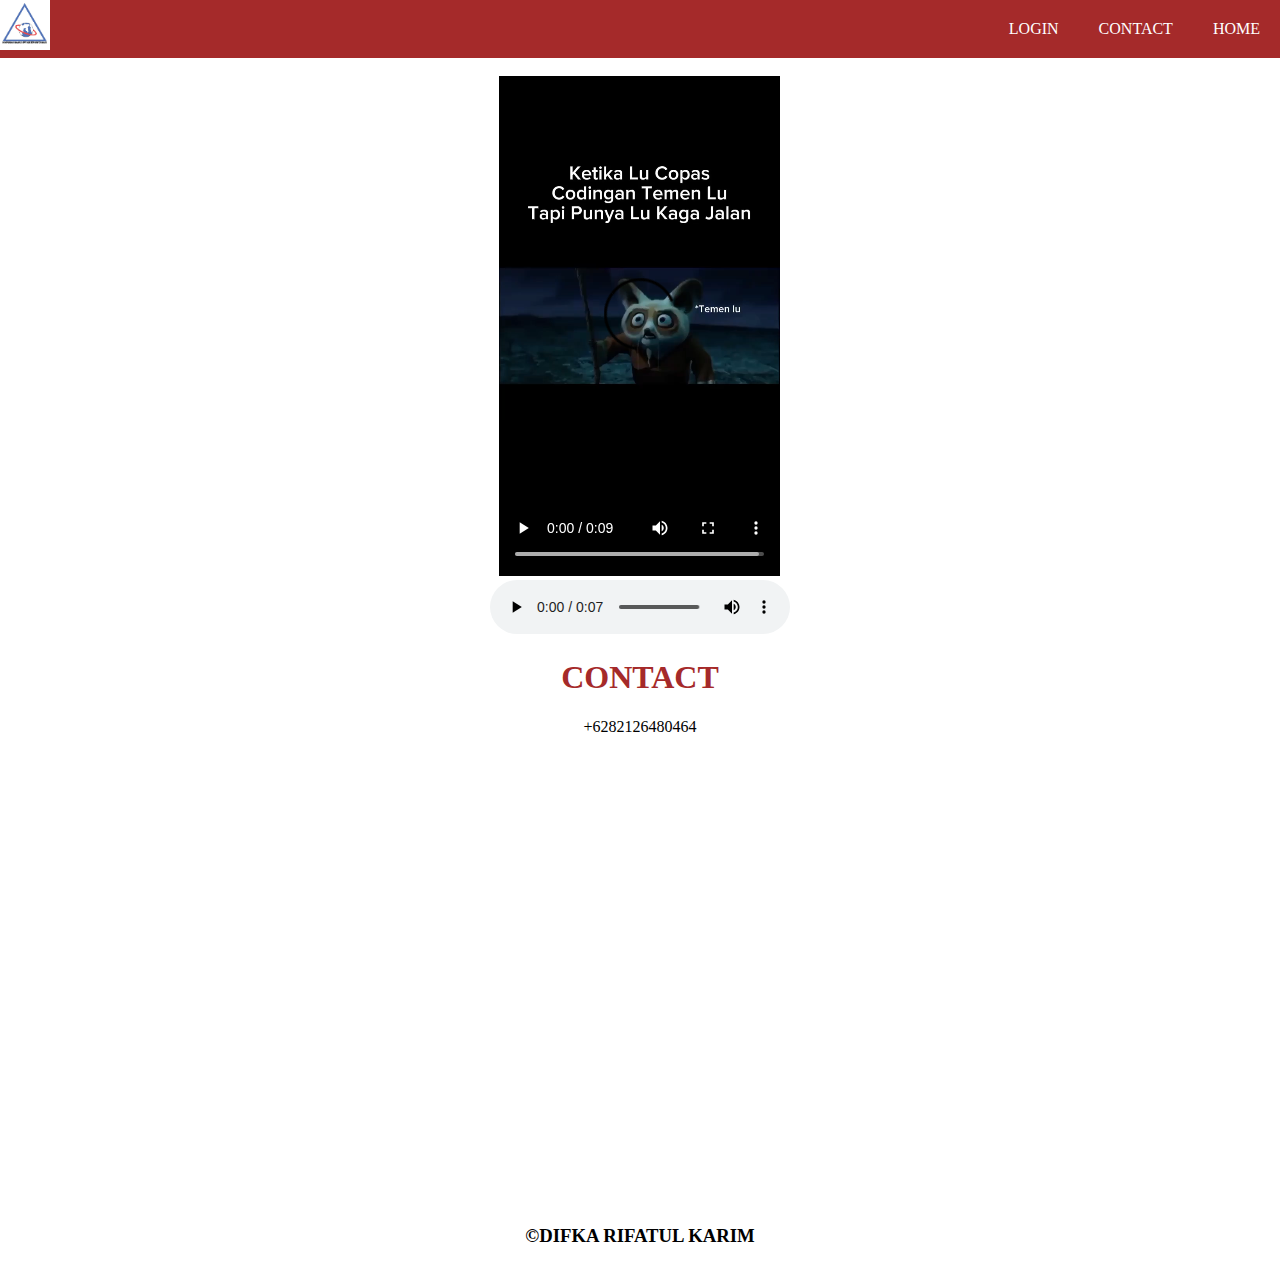
<file: index.html>
<!DOCTYPE html>
<html>
<head>
  <title>Mabim</title>
  <link rel="icon" href="img/icon.jpg">
  <!-- CSS Internal -->
  <style>
    h1 {color: aqua;}
  </style>
  <!-- CSS Internal -->
  
  <!-- CSS External -->
  <link rel="stylesheet" href="style.css">
  <!-- CSS External -->
</head>
<body>
  <center>
    <nav>
     <img src="img/icon.jpg" height="50px" class="img-nav">
     <!-- CSS Inline -->
      <!-- CSS Inline-->
      <a href="index.html">HOME</a>
      <a href="#contact">CONTACT</a>
      <a href="Login.html">LOGIN</a>
    </nav>
     <br>
  <video src="video/Ig.mp4"controls height="500px"></video> <br>
  <audio src="audio/sari.mp3"controls></audio>
  
  <section id="contact">
<h1>CONTACT</h1>
    <p>+6282126480464</p>
<iframe src="https://www.google.com/maps/embed?pb=!1m18!1m12!1m3!1d15854.609736446648!2d107.76101851237426!3d-6.565479177780503!2m3!1f0!2f0!3f0!3m2!1i1024!2i768!4f13.1!3m3!1m2!1s0x2e693b4130dcd33f%3A0xb8f2d91a2faaa0fe!2sUniversitas%20Subang!5e0!3m2!1sid!2sid!4v1698464976153!5m2!1sid!2sid" width="100%" height="450" style="border:0;" allowfullscreen="" loading="lazy" referrerpolicy="no-referrer-when-downgrade"></iframe>
  </section>
  
  <footer><h3>&copy;DIFKA RIFATUL KARIM</h3></footer>
  </center>
</body>
</html>
</file>
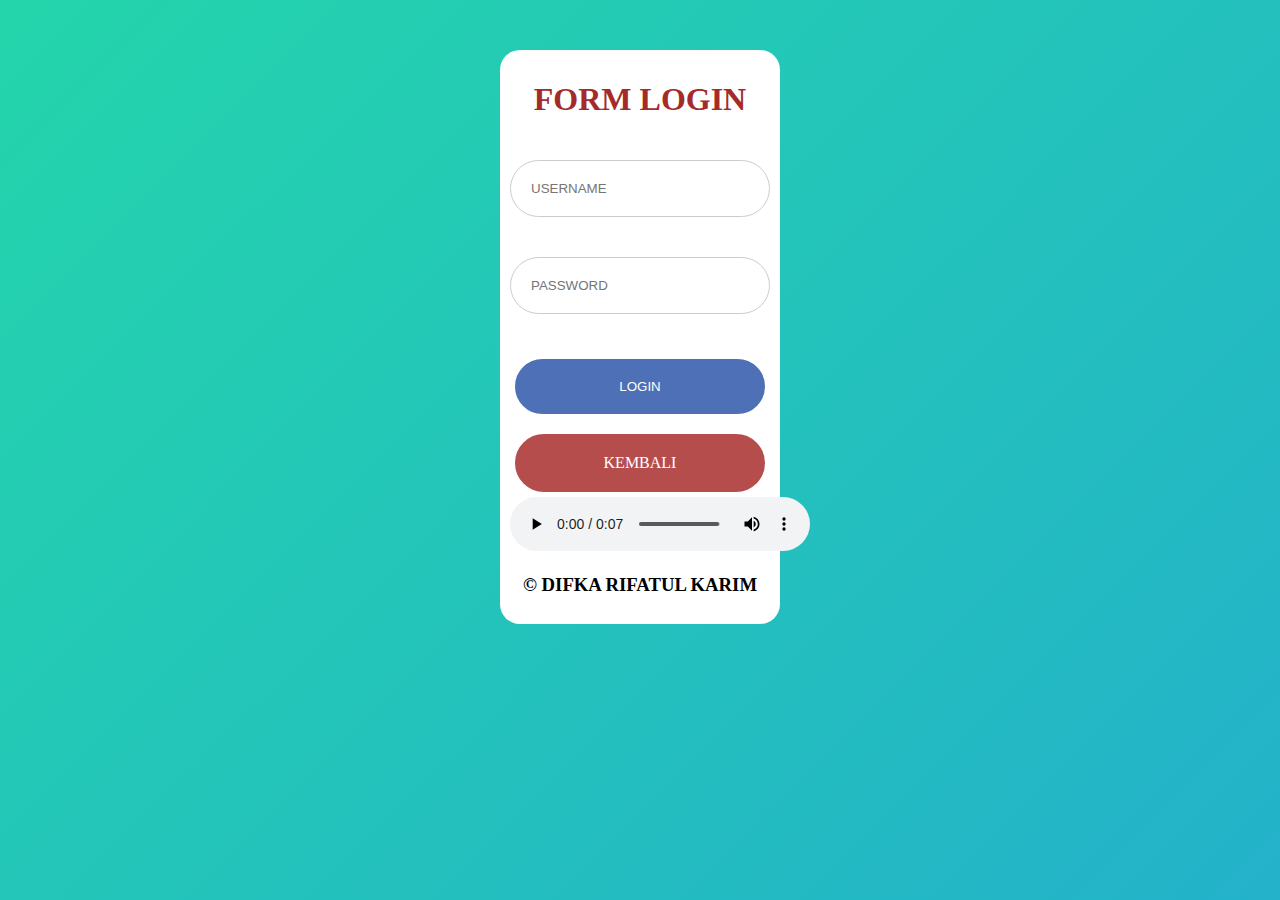
<file: Login.html>
<!DOCTYPE html>
<html>
<head>
  <title>MABIM - LOGIN</title>
  <link rel="stylesheet" href="style.css">
<style>
        body{
            background: linear-gradient(-45deg, #ee7752, #e73c7e, #23a6d5, #23d5ab);
            background-size: 400% 400%;
            animation: gradient 15s ease infinite;
            height: 100vh;
        }
        @keyframes gradient {
            0% {
                background-position: 0% 50%;
            }
            50% {
                background-position: 100% 50%;
            }
            100% {
                background-position: 0% 50%;
            }
        }
    </style>
</head>
<body>
  <center>
    <div class="warp">
    <div class="bg-login">
  <h1>FORM LOGIN</h1>
  <form name="login">
    <input type="text" placeholder="USERNAME" id="username" name="username"> <br>
    <input type="password" placeholder="PASSWORD" id="password" name="password"> <br>
    <input type="button" value="LOGIN" onclick="Login()">
    <a href="index.html">KEMBALI</a> <br>
    <audio src="audio/sari.mp3" controls></audio>
  </form>
  <footer><h3>&copy; DIFKA RIFATUL KARIM</h3></footer>
    </div>
  </div>
  </center>
  <script src="script.js"></script>
</body>
</html>
</file>
<file: style.css>
body{
  margin: 0px;
}
/* HALAMAN INDEX */

nav {
  background-color: brown;
  overflow: hidden;
}
nav a{
  text-decoration: none;
  color: white;
  float: right;
  padding: 20px;
}

nav a: hover{
  text-decoration: none;
  color: brown;
  float: right;
  padding: 20px;
  background: white;
}

nav img{
  float: left;
}

h1 {
  color: brown;
}

/* HALAMAN INDEX */

/* HALAMAN LOGIN */
.warp {
  padding: 50px 500px 50px 500px;
}

.bg-login {
  background-color: white;
  border-radius: 20px ;
  padding: 10px ;
}

input[type=text], input[type=password] {
    width: 100%;
    padding: 20px;
    margin: 20px 0px 20px 0px;
    display: inline-block;
    border: 1px solid #ccc;
    box-sizing: border-box;
    border-radius: 100px;
}

input[type=button] {
    background-color: #4d70b6;
    color: #FFFFFF;
    width: 100%;
    padding: 20px;
    margin: 20px 0px 10px 0px;
    display: inline-block;
    border: 5px solid #FFFFFF;
    box-sizing: border-box;
    border-radius: 100px;
}
  
input[type=button]:hover{
    background-color: #FFFFFF;
    color: #4d70b6;
    width: 100%;
    padding: 20px;
    margin: 20px 0px 10px 0px;
    display: inline-block;
    border: 5px solid #4d70b6;
    box-sizing: border-box;
    border-radius: 100px;
}

form a{
    background-color: #b64d4d;
    color: #FFFFFF;
    width: 100%;
    padding: 20px;
    display: inline-block;
    border: 5px solid #FFFFFF;
    box-sizing: border-box;
    border-radius: 100px;
    text-decoration: none;
}

form a:hover{
    background-color: #FFFFFF;
    color: #b64d4d;
    width: 100%;
    padding: 20px;
    display: inline-block;
    border: 5px solid #b64d4d;
    box-sizing: border-box;
    border-radius: 100px;
    text-decoration: none;
/* HALAMAN LOGIN */
</file>
